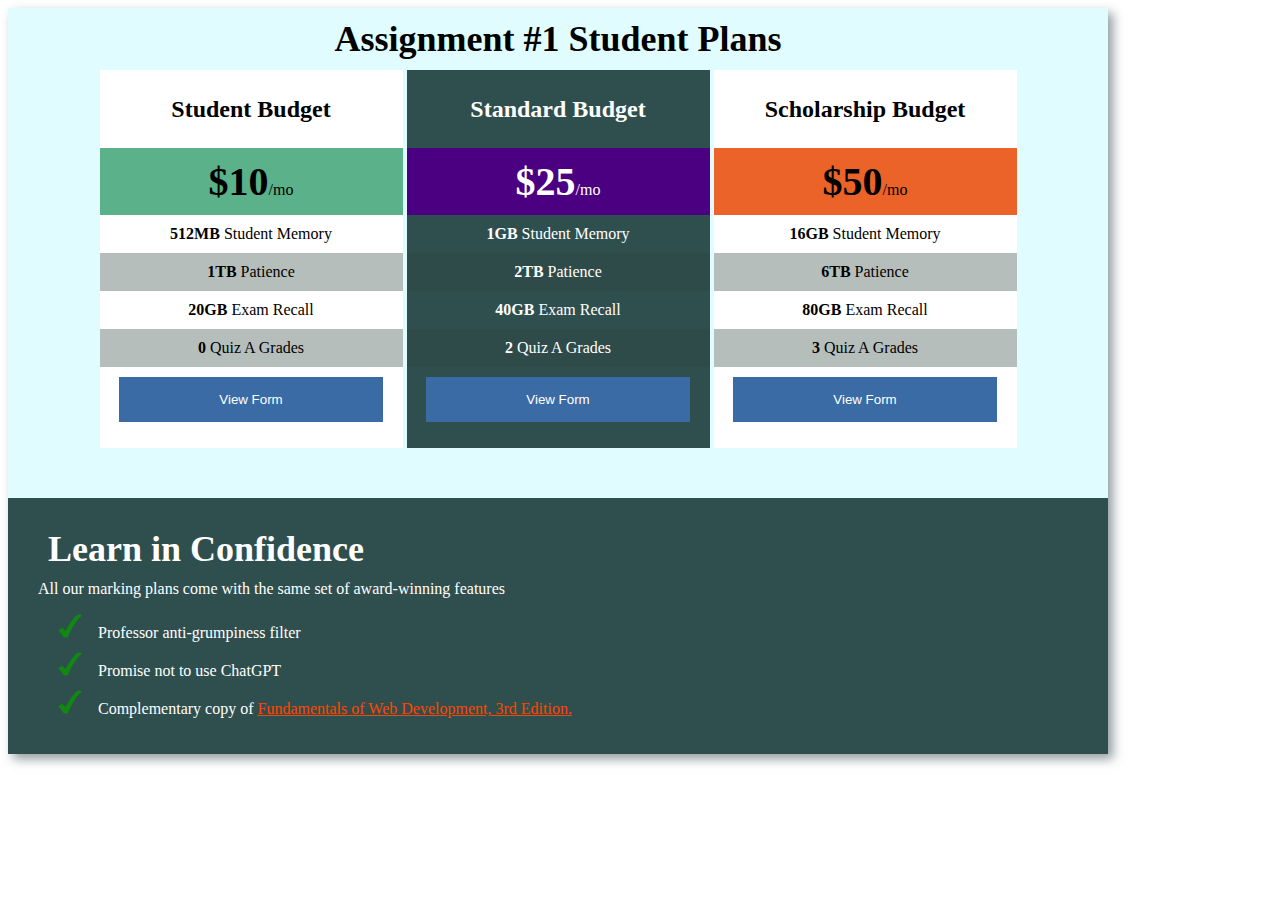
<file: index.html>
<!DOCTYPE html>
<html lang="en">
  <head>
    <meta charset="UTF-8">
    <meta name="viewport" content="width=device-width, initial-scale=1.0">
    <title>My Website</title>
    <link rel="stylesheet" href="./styles.css">
  </head> 
  
  <body>

    <main>

    <h1> Assignment #1 Student Plans </h1>

    <div> 

      <section id="leftBlock" class="listBlock"> 
        <ul> 
          <li> Student Budget </li>
          <li> <span class="boldBigWord">$10</span>/mo</li>
          <li> <span class="boldWord">512MB</span> Student Memory</li>
          <li> <span class="boldWord">1TB</span> Patience</li>
          <li> <span class="boldWord">20GB</span> Exam Recall</li>
          <li> <span class="boldWord">0</span> Quiz A Grades</li>
          <li> <a href="page2.html"><button> View Form </button> </a> </li>
        </ul>
      </section>

      <section id="centerBlock" class="listBlock"> 
        <ul> 
          <li> Standard Budget </li>
          <li> <span class="boldBigWord">$25</span>/mo</li>
          <li> <span class="boldWord">1GB</span> Student Memory</li>
          <li> <span class="boldWord">2TB</span> Patience</li>
          <li> <span class="boldWord">40GB</span> Exam Recall</li>
          <li> <span class="boldWord">2</span> Quiz A Grades</li>
          <li> <a href="page2.html"><button> View Form </button> </a> </li>
        </ul>
      </section>

      <section id="rightBlock" class="listBlock"> 
        <ul> 
          <li> Scholarship Budget </li>
          <li> <span class="boldBigWord">$50</span>/mo</li>
          <li> <span class="boldWord">16GB</span> Student Memory</li>
          <li> <span class="boldWord">6TB</span> Patience</li>
          <li> <span class="boldWord">80GB</span> Exam Recall</li>
          <li> <span class="boldWord">3</span> Quiz A Grades</li>
          <li> <a href="page2.html"><button> View Form </button> </a> </li>
        </ul>
      </section>

      <section id="bottomBlock"> 

        <h1> Learn in Confidence </h1>
        <p> All our marking plans come with the same set of award-winning features </p>
        
        <ul> 
          <li> Professor anti-grumpiness filter </li>
          <li> Promise not to use ChatGPT </li>
          <li> Complementary copy of <a href="https://www.youtube.com/watch?v=rEq1Z0bjdwc&ab_channel=ShortClips">Fundamentals of Web Development, 3rd Edition. </li>
        </ul>


      </section>



    </div>




    </main>
  </body>



</html>
</file>
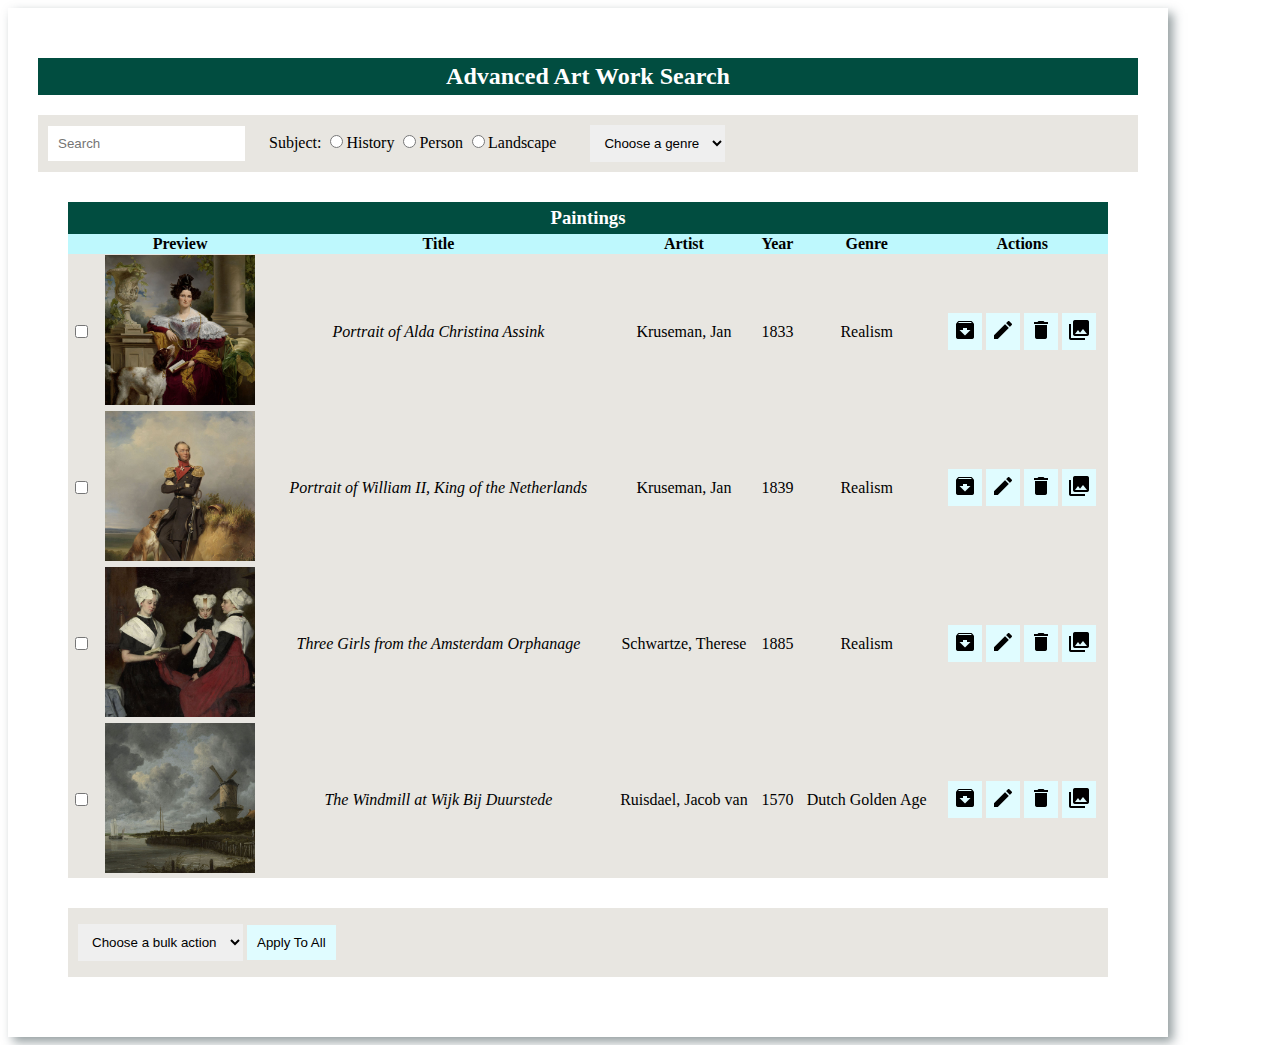
<file: page2.html>
<!DOCTYPE html>
<html lang="en">
  <head>
    <meta charset="UTF-8">
    <meta name="viewport" content="width=device-width, initial-scale=1.0">
    <title>My Website</title>
    <link rel="stylesheet" href="./styles.css">
  </head> 
  
  <body>
    <main id="page2">
      <h2> Advanced Art Work Search </h2>

      <form method="POST"action="http://www.randyconnolly.com/tests/process.php">

        <nav> 

          <input type="search" id="search" name="search" placeholder="Search"></input> 

          <!-- from Fundamentals of Web Development, 3rd Edition.  -->
          <p> 
            <label> Subject: </label>
            <input type="radio" name="subject" value="0" >History </input>
            <input type="radio" name="subject" value="1" >Person </input>
            <input type="radio" name="subject" value="2" >Landscape </input>
          </p>

          <!-- from Fundamentals of Web Development, 3rd Edition.  -->
          <p>
            <select name="filter">          
            <option value="0" >Choose a genre</option>
            <option value="1" >Baroque</option>
            <option value="2" >Renaissance</option>
            <option value="3" >Neo-Classical</option>
            <option value="4" >Realism</option>
            </select>
            </p>

          </nav>

          <section id="tableArea">
            <h3> Paintings </h3>

            <table>
              
              <tr>
                <th></th>
                <th>Preview</th>
                <th>Title</th>
                <th>Artist</th>
                <th>Year</th>
                <th>Genre</th>
                <th>Actions</th>
              </tr>

              <tr>
                <td> <input type="checkbox" id="checkbox1" name="index-1" value="checked 1"></td>
                <td> <img src="125010.jpg" alt="Alda"> </td>
                <td>Portrait of Alda Christina Assink</td>
                <td>Kruseman, Jan</td>
                <td>1833</td>
                <td>Realism</td>
                <td>
                  <button type="button">
                    <img src="archive.png" alt="archive">
                  </button>
                  <button type="button">
                    <img src="edit.png" alt="edit">
                  </button>
                  <button type="button">
                    <img src="delete.png" alt="delete">
                  </button>
                  <button type="button">
                    <img src="collection.png" alt="collection">
                  </button>
                </td>
              </tr>

              <tr>
                <td> <input type="checkbox" id="checkbox2" name="index-2" value="checked 2"></td>
                <td> <img src="125020.jpg" alt="NetherKing"> </td>
                <td>Portrait of William II, King of the Netherlands</td>
                <td>Kruseman, Jan</td>
                <td>1839</td>
                <td>Realism</td>
                <td>
                  <button type="button">
                    <img src="archive.png" alt="archive">
                  </button>
                  <button type="button">
                    <img src="edit.png" alt="edit">
                  </button>
                  <button type="button">
                    <img src="delete.png" alt="delete">
                  </button>
                  <button type="button">
                    <img src="collection.png" alt="collection">
                  </button>
                </td>
              </tr>

              <tr>
                <td> <input type="checkbox" id="checkbox3" name="index-3" value="checked 3"></td>
                <td> <img src="130020.jpg" alt="orphan"> </td>
                <td>Three Girls from the Amsterdam Orphanage</td>
                <td>Schwartze, Therese</td>
                <td>1885</td>
                <td>Realism</td>
                <td>
                  <button type="button">
                    <img src="archive.png" alt="archive">
                  </button>
                  <button type="button">
                    <img src="edit.png" alt="edit">
                  </button>
                  <button type="button">
                    <img src="delete.png" alt="delete">
                  </button>
                  <button type="button">
                    <img src="collection.png" alt="collection">
                  </button>
                </td>
              </tr>

              <tr>
                <td> <input type="checkbox" id="checkbox4" name="index-4" value="checked 4"></td>
                <td> <img src="127010.jpg" alt="windmill"> </td>
                <td>The Windmill at Wijk Bij Duurstede</td>
                <td>Ruisdael, Jacob van</td>
                <td>1570</td>
                <td>Dutch Golden Age</td>
                <td>
                  <button type="button">
                    <img src="archive.png" alt="archive">
                  </button>
                  <button type="button">
                    <img src="edit.png" alt="edit">
                  </button>
                  <button type="button">
                    <img src="delete.png" alt="delete">
                  </button>
                  <button type="button">
                    <img src="collection.png" alt="collection">
                  </button>
                </td>
              </tr>

              </table>
          </section>

          <footer>
            <p>
              <select name="Bulk Action">          
              <option value="0" >Choose a bulk action</option>
              <option value="1" >Archive</option>
              <option value="2" >Edit</option>
              <option value="3" >Delete</option>
              <option value="4" >Collection</option>
              </select>
              </p>

              <button type="button"> Apply To All </button>              

          </footer>


      </form>
     
    </main>
  </body>



</html>
</file>
<file: styles.css>
/* index.html */

/* Large scale behavior */
main{
    text-align: center;
    margin: 0;
    width: 1100px;
    padding: 0px;
    background-color: #E0FCFF;
    box-shadow: 5px 5px 10px rgba(40, 59, 64, 0.5);
}
section{
    padding: 0;
    margin: 0;
}

h1{
    font-size: 36px;
    margin: 0;
    padding: 10px;
    
}

    /* styles common to multiple or all listBlocks */ 
.listBlock {
    display: inline-block;
    margin: 0px;
    padding: 0px;
    width: 303px;
    text-align: center;
    background-color: white;
  }
  ul {
    list-style-type: none;
    padding: 0px;
}
li {
    padding-top: 10px;
    padding-bottom: 10px;
}
/* bolding and upping certain list texts */
.listBlock ul li:nth-child(1) {
    font-weight: bold;
    font-size: 24px;
    padding-bottom: 25px;
}
li {
    font-weight: 300;
}
.boldWord {
    font-weight: 800;
  }
.boldBigWord{
    font-size: 40px;
    font-weight: 800;
}
/* staggered shading of list items */ 
.listBlock ul li:nth-child(even){
    background-color: rgba(47, 69, 64, 0.35); 
}

/* view form button */
button {
    /* padding-top: 25px; */
    color: white;
    text-align: center;
    background-color: #3a6ba5;
    padding-top: 15px;
    padding-bottom: 15px;
    padding-right: 100px;
    padding-left: 100px;
    border: 0;
}
button:hover {
    background-color: #27241D;
    color: white;
    font-weight: 800;
}

/* styles specific per block */
#centerBlock {
    color: white;
    background-color: #2F4F4F;
}
#leftBlock ul li:nth-child(2){
    background-color: #5BB189;
}
#centerBlock ul li:nth-child(2){
    background-color: #4B0082;
}
#rightBlock ul li:nth-child(2){
    background-color: #EC632A;
}

/* Bottom block */
#bottomBlock{
    margin-top: 50px;
    color: white;
    text-align: left;
    background-color: #2F4F4F;
    padding-top: 20px;
    padding-bottom: 10px;
    padding-left: 30px;
}
#bottomBlock p{
    font-weight: 300;
    margin-top: 0;
}
#bottomBlock li {
    background-image: url('images/checkmark.svg'); 
    background-size: 24px;
    background-repeat: no-repeat;
    margin-left: 20px;
    padding-left: 40px;
}
/* link color for readability */
#bottomBlock li a {
    color: orangered;
}





    /* for page2.html (mostly arranged in vertically descending order) */
#page2 {
    padding: 30px;
    background-color: white;
}
h2{
    color: white;
    background-color: var(--color-support-4-900);
    padding: 5px;
    /* margin-bottom: 10px; */
}
nav{
    background-color: var(--color-neutral-100);
   /* width: calc(100% - 30px);  */
   text-align: left;
   margin-bottom: 15px;;
}
nav > *{
    padding-left: 10px;
    padding-right: 10px;
    margin-left: 10px;
    margin-bottom: 10px;
    margin-top: 10px;
    display: inline-block;
}
/* search box style */
#search{
    border: 0px;
    padding: 10px;
}
/* dropdown menus' style */
select{
    border: 0px;
    padding: 10px;
}
h3{
    color: white;
    background-color: var(--color-support-4-900);
    padding: 5px;
    margin: 0px;
}



#tableArea{
    background-color: var(--color-neutral-100);
    margin: 30px;
}
table {
    border-collapse: collapse;
    width: 100%;
}
table tr:nth-child(1){
    background-color: var(--color-primary-1-100);
}

table td:nth-child(3){
    font-style: italic;
}

td img{
    max-width: 150px;
}
td button{
    padding: 5px;
    background-color: var(--color-primary-1-050);
}
td button:hover{
    padding: 5px;
    background-color: var(--color-primary-1-300);
}

footer{
    background-color: var(--color-neutral-100);
    margin: 30px;
    text-align: left;
    padding-left: 10px;
}
footer > * {
    display: inline-block;
}
footer button{
    color: black;
    padding: 10px;
    background-color: var(--color-primary-1-050);
}
footer button:hover{
    color: black;
    background-color: var(--color-primary-1-300);
}





:root {
    /* Primary: Cyan   */
    --color-primary-1-050: #E0FCFF;
    --color-primary-1-100: #BEF8FD;
    --color-primary-1-200: #87EAF2;
    --color-primary-1-300: #54D1DB;
    --color-primary-1-400: #38BEC9;
    --color-primary-1-500: #2CB1BC;
    --color-primary-1-600: #14919B;
    --color-primary-1-700: #0E7C86;
    --color-primary-1-800: #0A6C74;
    --color-primary-1-900: #044E54; 

    /* neutral: warm grey */
    --color-neutral-050: #FAF9F7;
    --color-neutral-100: #E8E6E1;
    --color-neutral-200: #D3CEC4;
    --color-neutral-300: #B8B2A7;
    --color-neutral-400: #A39E93;
    --color-neutral-500: #857F72;
    --color-neutral-600: #625D52;
    --color-neutral-700: #504A40;
    --color-neutral-800: #423D33;
    --color-neutral-900: #27241D;

    /* Supporting: Blue, Red, yellow, teal  */
    --color-support-1-050: #DCEEFB;
    --color-support-1-100: #B6E0FE;
    --color-support-1-200: #84C5F4;
    --color-support-1-300: #62B0E8;
    --color-support-1-400: #4098D7;
    --color-support-1-500: #2680C2;
    --color-support-1-600: #186FAF;
    --color-support-1-700: #0F609B;
    --color-support-1-800: #0A558C;
    --color-support-1-900: #003E6B;          
 
    --color-support-2-050: #FFEEEE;
    --color-support-2-100: #FACDCD;
    --color-support-2-200: #F29B9B;
    --color-support-2-300: #E66A6A;
    --color-support-2-400: #D64545;
    --color-support-2-500: #BA2525;
    --color-support-2-600: #A61B1B;
    --color-support-2-700: #911111;
    --color-support-2-800: #780A0A;
    --color-support-2-900: #610404;    
    
    --color-support-3-050: #FFFAEB;
    --color-support-3-100: #FCEFC7;
    --color-support-3-200: #F8E3A3;
    --color-support-3-300: #F9DA8B;
    --color-support-3-400: #F7D070;
    --color-support-3-500: #E9B949;
    --color-support-3-600: #C99A2E;
    --color-support-3-700: #A27C1A;
    --color-support-3-800: #7C5E10;
    --color-support-3-900: #513C06;     
 
    --color-support-4-050: #EFFCF6;
    --color-support-4-100: #C6F7E2;
    --color-support-4-200: #8EEDC7;
    --color-support-4-300: #65D6AD;
    --color-support-4-400: #3EBD93;
    --color-support-4-500: #27AB83;
    --color-support-4-600: #199473;
    --color-support-4-700: #147D64;
    --color-support-4-800: #0C6B58;
    --color-support-4-900: #014D40;          
 }
</file>
